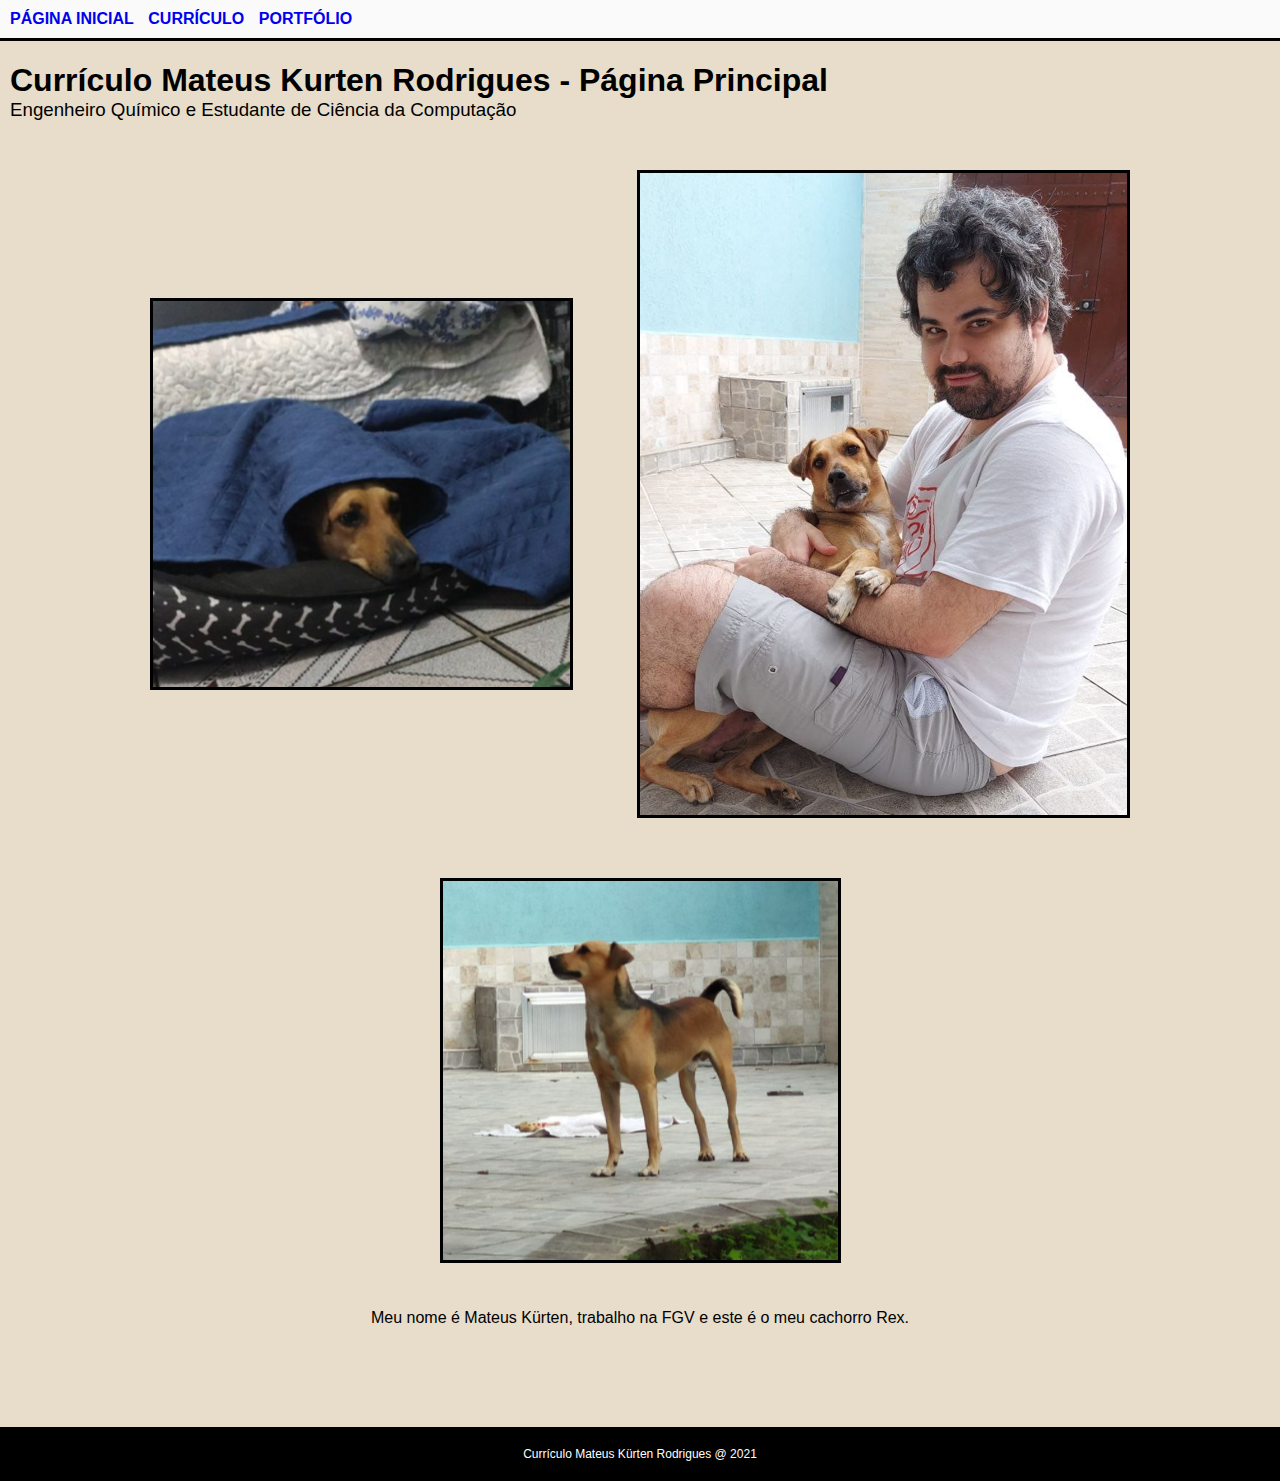
<file: index.html>
<!DOCTYPE html>
<html lang="pt-br">
<head>
    <meta charset="UTF-8">
    <meta http-equiv="X-UA-Compatible" content="IE=edge">
    <link rel="stylesheet" href="estilos.css">
    <meta name="viewport" content="width=device-width, initial-scale=1.0">
    <title>Currículo Mateus Kurten</title>

    <link rel="apple-touch-icon" sizes="180x180" href="apple-touch-icon.png">
    <link rel="icon" type="image/png" sizes="32x32" href="favicon-32x32.png">
    <link rel="icon" type="image/png" sizes="16x16" href="favicon-16x16.png">
    <link rel="shortcut icon" type="image/x-icon" href="favicon.ico">
    <link rel="manifest" href="/site.webmanifest">
</head>
<body>
    <nav class="header">
        <a class="linkHeader" href="index.html">PÁGINA INICIAL</a>
        <a class="linkHeader" href="curriculo.html">CURRÍCULO</a>
        <a class="linkHeader" href="portfolio.html">PORTFÓLIO</a>
    </nav>

    <main class="container">
        <h1 class="titulo">Currículo Mateus Kurten Rodrigues - Página Principal</h1>
        <h3 class="subtitulo">Engenheiro Químico e Estudante de Ciência da Computação</h3>
    
        <section class="center">
            <div class="inline">
                <img class="rex" src="rex.png">
                <img class="rex" src="rex2.png">
                <img class="rex" src="rex3.png">
            </div>
            <p class="center">Meu nome é Mateus Kürten, trabalho na FGV e este é o meu cachorro Rex.</p>
        </section>
    </main>

    <footer>Currículo Mateus Kürten Rodrigues @ 2021</footer>
</body>
</html>
</file>
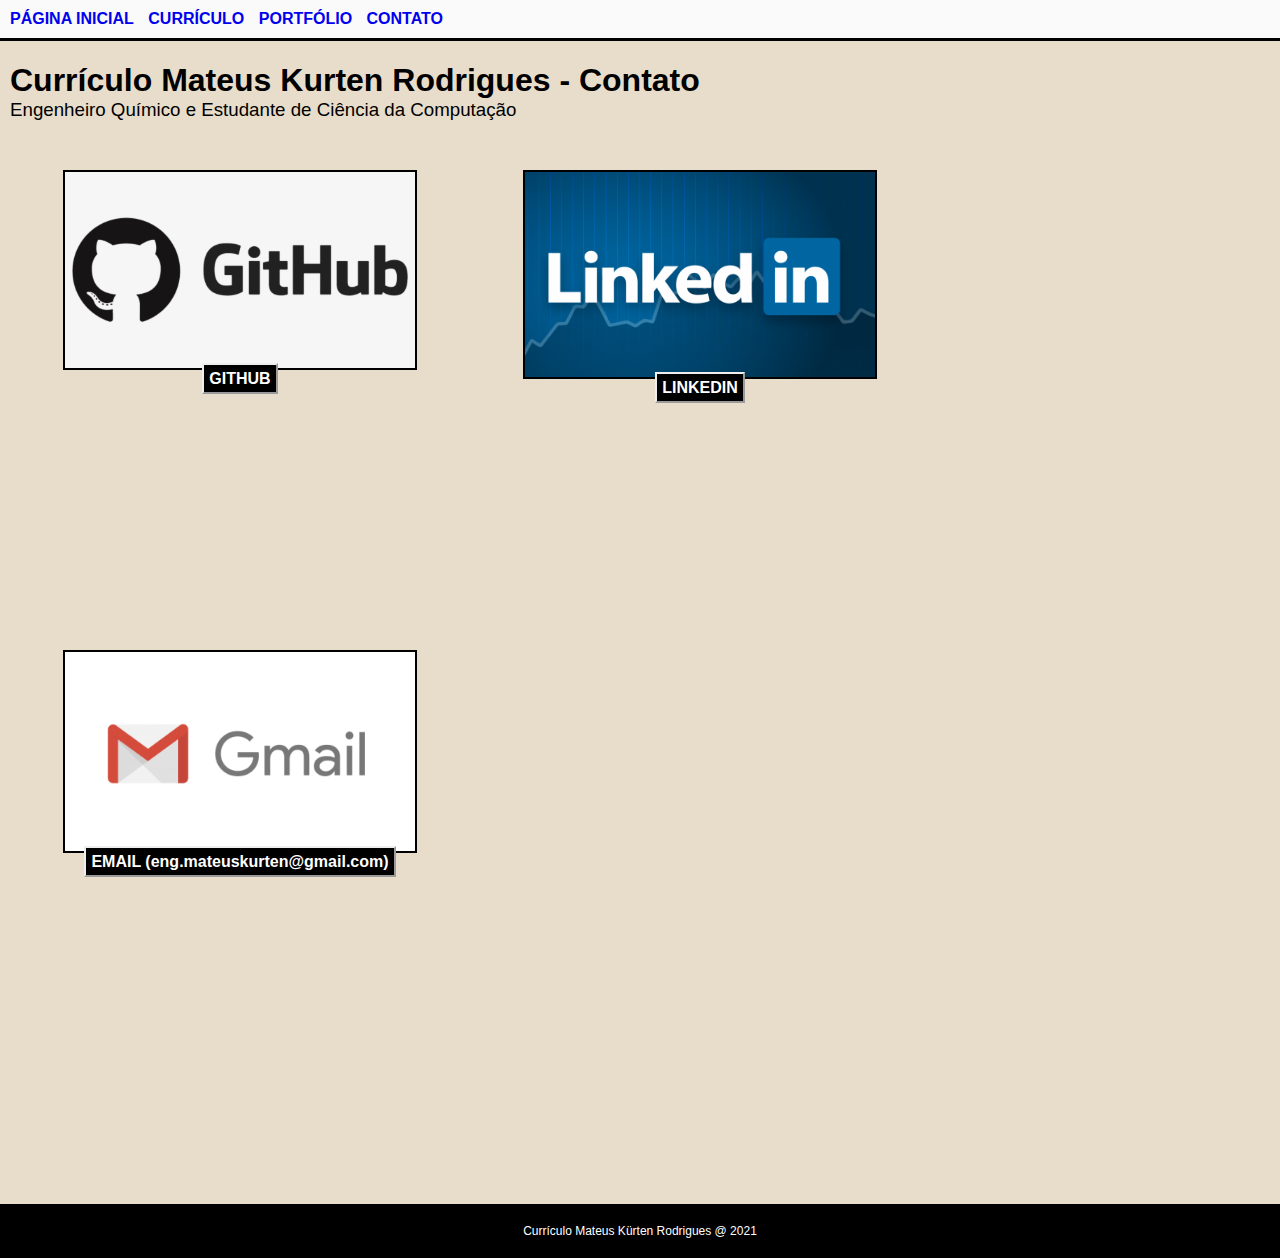
<file: contato.html>
<!DOCTYPE html>
<html lang="pt-br">
<head>
    <meta charset="UTF-8">
    <meta http-equiv="X-UA-Compatible" content="IE=edge">
    <link rel="stylesheet" href="estilos.css">
    <meta name="viewport" content="width=device-width, initial-scale=1.0">
    <title>Currículo Mateus Kurten</title>

    <link rel="apple-touch-icon" sizes="180x180" href="apple-touch-icon.png">
    <link rel="icon" type="image/png" sizes="32x32" href="favicon-32x32.png">
    <link rel="icon" type="image/png" sizes="16x16" href="favicon-16x16.png">
    <link rel="shortcut icon" type="image/x-icon" href="favicon.ico">
    <link rel="manifest" href="/site.webmanifest">
</head>
<body>
    <nav class="header">
        <a class="linkHeader" href="index.html">PÁGINA INICIAL</a>
        <a class="linkHeader" href="curriculo.html">CURRÍCULO</a>
        <a class="linkHeader" href="portfolio.html">PORTFÓLIO</a>
        <a class="linkHeader" href="contato.html">CONTATO</a>
    </nav>

    <main class="container">
        <h1 class="titulo">Currículo Mateus Kurten Rodrigues - Contato</h1>
        <h3 class="subtitulo">Engenheiro Químico e Estudante de Ciência da Computação</h3>
    
        <section class="secao" style="min-height: 620px;">
            <div class="inline">
                <article class="projeto">
                    <img class="img-projeto" src="github.png">
                    <div style="width: 400px">
                        <a href="https://github.com/MateusKurten" class="link-projeto" target="_blank">GITHUB</a>
                    </div>
                </article>

                <article class="projeto">
                    <img class="img-projeto" src="linkedin.png">
                    <div style="width: 400px">
                        <a href="https://www.linkedin.com/in/mateus-kurten" class="link-projeto" target="_blank">LINKEDIN</a>
                    </div>
                </article>

                <article class="projeto">
                    <img class="img-projeto" src="gmail.png">
                    <div style="width: 400px">
                        <a href="mailto:eng.mateuskurten@gmail.com" class="link-projeto" target="_blank">EMAIL (eng.mateuskurten@gmail.com)</a>
                    </div>
                </article>
            </div>
        </section>
    </main>

    <footer>Currículo Mateus Kürten Rodrigues @ 2021</footer>
</body>
</html>
</file>
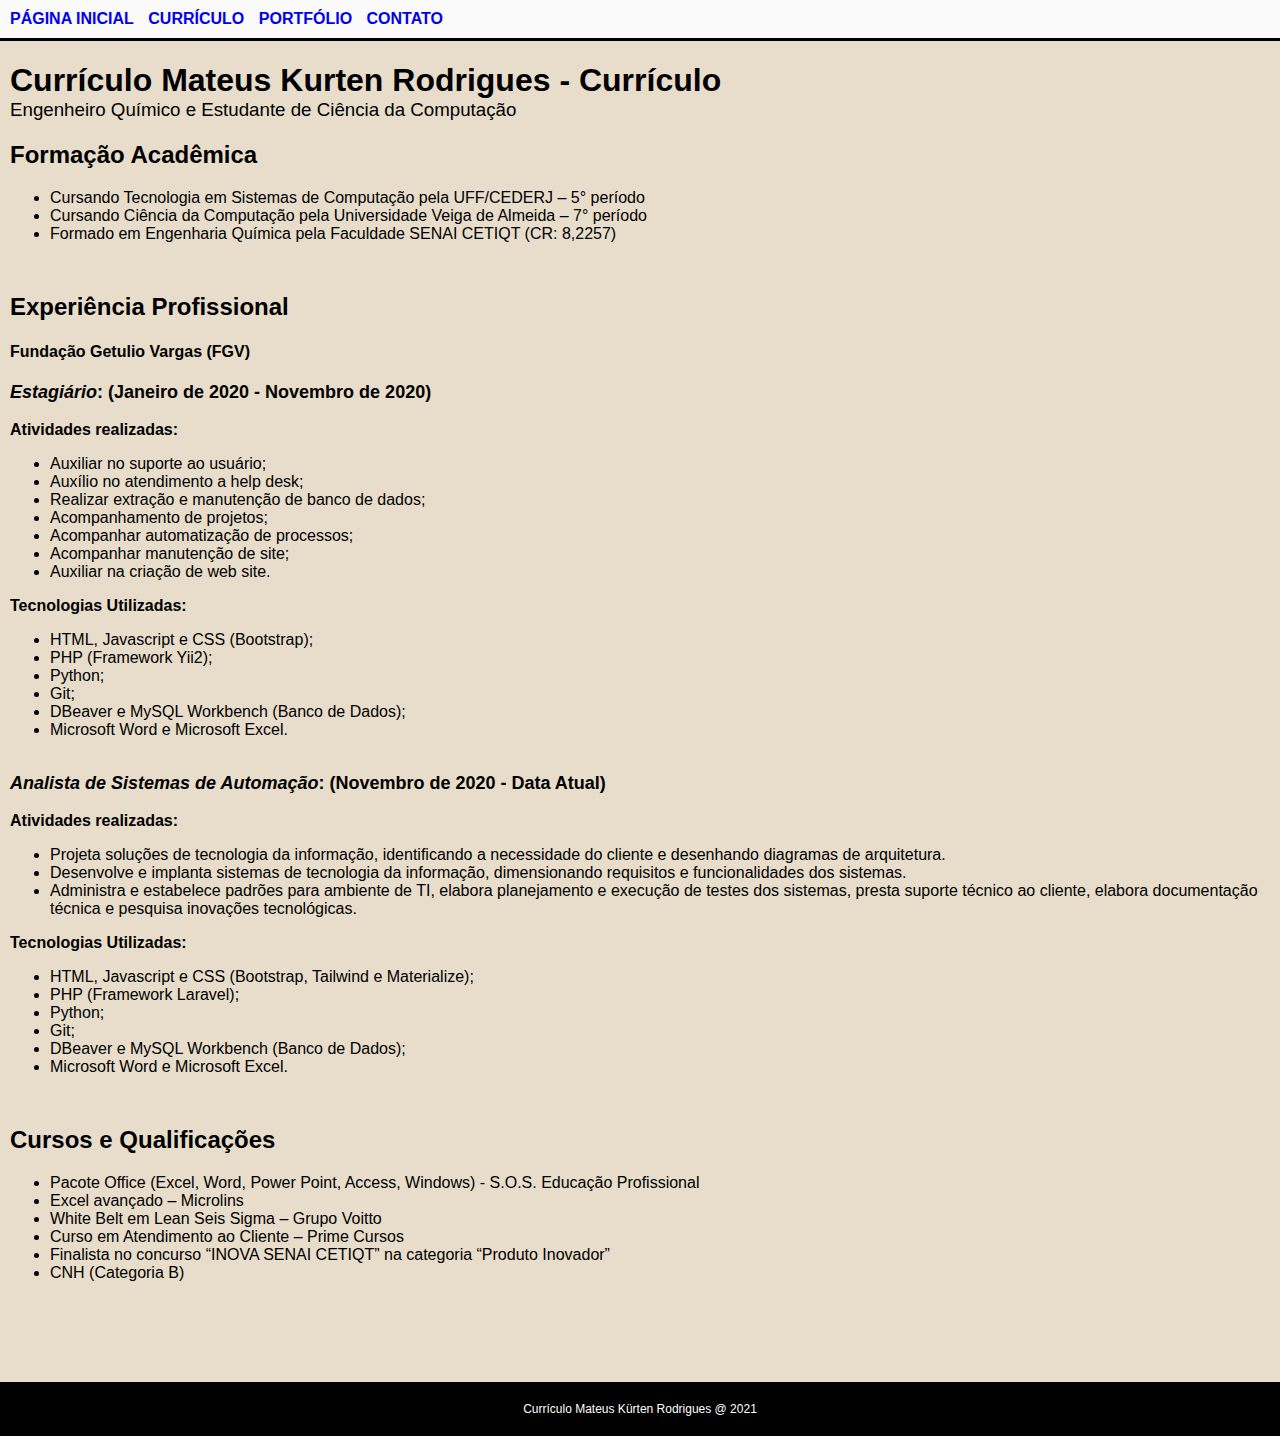
<file: curriculo.html>
<!DOCTYPE html>
<html lang="pt-br">
<head>
    <meta charset="UTF-8">
    <meta http-equiv="X-UA-Compatible" content="IE=edge">
    <link rel="stylesheet" href="estilos.css">
    <meta name="viewport" content="width=device-width, initial-scale=1.0">
    <title>Currículo Mateus Kurten</title>

    <link rel="apple-touch-icon" sizes="180x180" href="/apple-touch-icon.png">
    <link rel="icon" type="image/png" sizes="32x32" href="/favicon-32x32.png">
    <link rel="icon" type="image/png" sizes="16x16" href="/favicon-16x16.png">
    <link rel="manifest" href="/site.webmanifest">
</head>
<body>
    <nav class="header">
        <a class="linkHeader" href="index.html">PÁGINA INICIAL</a>
        <a class="linkHeader" href="curriculo.html">CURRÍCULO</a>
        <a class="linkHeader" href="portfolio.html">PORTFÓLIO</a>
        <a class="linkHeader" href="contato.html">CONTATO</a>
    </nav>

    <main class="container">
        <h1 class="titulo">Currículo Mateus Kurten Rodrigues - Currículo</h1>
        <h3 class="subtitulo">Engenheiro Químico e Estudante de Ciência da Computação</h3>

        <section class="secao">
            <h2>Formação Acadêmica</h2>
            <ul>
                <li>Cursando Tecnologia em Sistemas de Computação pela UFF/CEDERJ – 5° período</li>
                <li>Cursando Ciência da Computação pela Universidade Veiga de Almeida – 7° período</li>
                <li>Formado em Engenharia Química pela Faculdade SENAI CETIQT (CR: 8,2257)</li>
            </ul>
        </section>

        <section class="secao">
            <h2>Experiência Profissional</h2>

            <h4>Fundação Getulio Vargas (FGV)</h4>
            <span style="font-size: 18px"><strong><em>Estagiário</em>: (Janeiro de 2020 - Novembro de 2020)</strong></span><br><br>

            <strong>Atividades realizadas:</strong>
            <ul>
                <li>Auxiliar no suporte ao usuário;</li>
                <li>Auxílio no atendimento a help desk;</li>
                <li>Realizar extração e manutenção de banco de dados;</li>
                <li>Acompanhamento de projetos;</li>
                <li>Acompanhar automatização de processos;</li>
                <li>Acompanhar manutenção de site;</li>
                <li>Auxiliar na criação de web site.</li>
            </ul>
            
            <strong>Tecnologias Utilizadas:</strong>
            <ul>
                <li>HTML, Javascript e CSS (Bootstrap);</li>
                <li>PHP (Framework Yii2);</li>
                <li>Python;</li>
                <li>Git;</li>
                <li>DBeaver e MySQL Workbench (Banco de Dados);</li>
                <li>Microsoft Word e Microsoft Excel.</li>
            </ul>

            <br>

            <span style="font-size: 18px"><strong><em>Analista de Sistemas de Automação</em>: (Novembro de 2020 - Data Atual)</strong></span><br><br>

            <strong>Atividades realizadas:</strong>
            <ul>
                <li>Projeta soluções de tecnologia da informação, identificando a necessidade do cliente e desenhando diagramas de arquitetura.</li>
                <li>Desenvolve e implanta sistemas de tecnologia da informação, dimensionando requisitos e funcionalidades dos sistemas.</li>
                <li>Administra e estabelece padrões para ambiente de TI, elabora planejamento e execução de testes dos sistemas, presta suporte técnico ao cliente, elabora documentação técnica e pesquisa inovações tecnológicas.</li>
            </ul>
            <strong>Tecnologias Utilizadas:</strong>
            <ul>
                <li>HTML, Javascript e CSS (Bootstrap, Tailwind e Materialize);</li>
                <li>PHP (Framework Laravel);</li>
                <li>Python;</li>
                <li>Git;</li>
                <li>DBeaver e MySQL Workbench (Banco de Dados);</li>
                <li>Microsoft Word e Microsoft Excel.</li>
            </ul>
        </section>

        <section class="secao">
            <h2>Cursos e Qualificações</h2>
            <ul>
                <li>Pacote Office (Excel, Word, Power Point, Access, Windows) - S.O.S. Educação Profissional</li>
                <li>Excel avançado – Microlins</li>
                <li>White Belt em Lean Seis Sigma – Grupo Voitto </li>
                <li>Curso em Atendimento ao Cliente – Prime Cursos</li>
                <li>Finalista no concurso “INOVA SENAI CETIQT” na categoria “Produto Inovador”</li>
                <li>CNH (Categoria B)</li>
            </ul>
        </section>
    </main>

    <footer>Currículo Mateus Kürten Rodrigues @ 2021</footer>
</body>
</html>
</file>
<file: estilos.css>
html{
    background-color: rgb(231, 221, 202);
    font-family: 'Lucida Sans', sans-serif;
}

body{
    margin: 0px
}

.titulo{
    margin-block-end: 0px;
}

.subtitulo{
    margin-block-start: 0px;
    font-weight: 200;
}

.header {
    width:100%;
    padding: 10px;
    display: inline-block;
    border-bottom: solid 3px;
    background-color: rgb(250, 250, 250);
}

.linkHeader {
    margin-right: 10px;
    font-weight: bold;
    text-decoration: none;
}

.container {
    margin: 10px;
}

footer {
    background-color: black;
    padding: 20px;
    text-align: center;
    font-size: 12px;
    color: white;
    margin-top: 100px;
}

.secao {
    margin-bottom:50px;
}

.inline {
    display: inline-block;
}

.rex {
    border: solid 3px;
    margin: 30px;
    vertical-align: middle;
}

.center {
    text-align:center
}

.projeto {
    width: 400px;
    height: 400px;
    padding: 20px;
    text-align: center;
    float: left;
    margin: 10px;
    margin-bottom: 30px;
}

.img-projeto {
    border: solid 2px;
    vertical-align: middle;
    width: 350px
}

.body-projeto {
    background-color: white;
    border: 2px solid;
    padding: 10px;
    text-align: justify;
    height: 100px;
}

.link-projeto {
    border: 2px;
    border-style: outset;
    padding: 5px;
    font-weight: bold;
    text-decoration: none;
    background-color:black;
    color: white;
}

legend {
    font-size: 22px;
    font-weight: bold;
}
</file>
